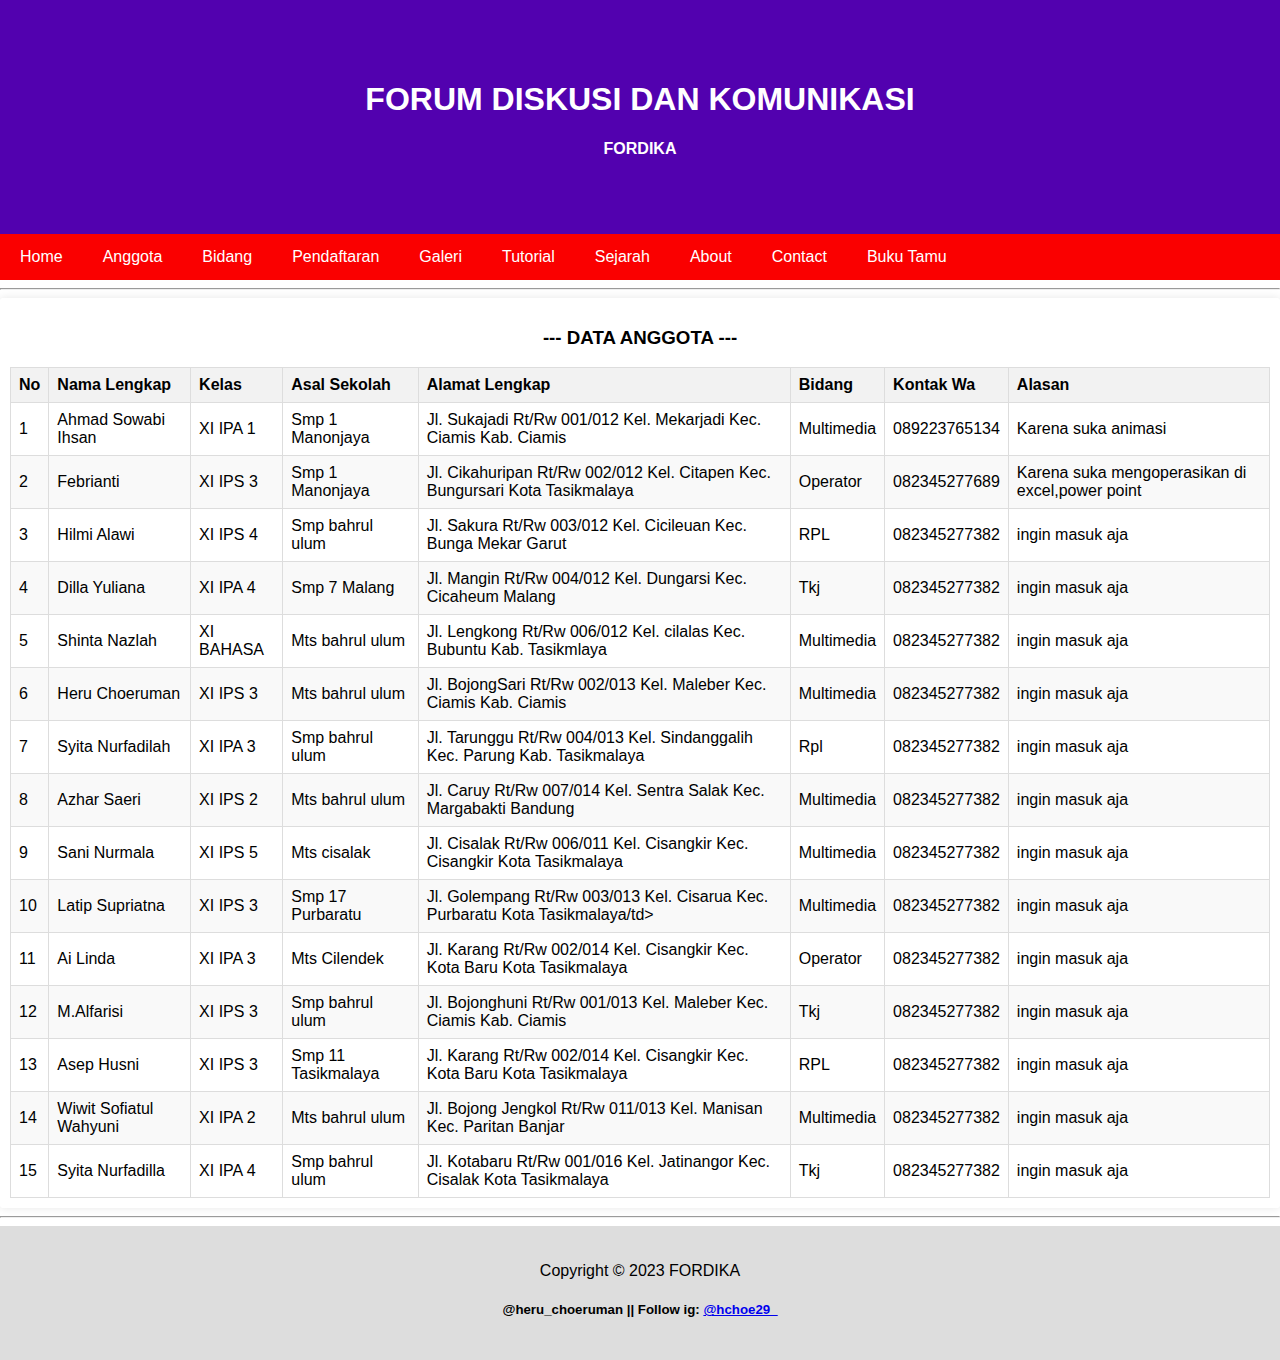
<file: anggota.html>
<!DOCTYPE html>
<html>

<head>
    <title>FORDIKA</title>
    <link rel="stylesheet" href="style2.css">
    <link rel="stylesheet" type="text/css" href="https://cdn.datatables.net/v/dt/dt-1.12.1/datatables.min.css" />
    <script src="https://code.jquery.com/jquery-3.1.0.js"></script>
    <script type="text/javascript" src="https://cdn.datatables.net/v/dt/dt-1.12.1/datatables.min.js"></script>
    <script>

        $(document).ready(function () {
            $("#mytable").DataTable();

        });
    </script>
    
</head>

<body>
    <!-- Note -->
    <!-- <div style="background:yellow;padding:10px"> -->
    </div>
    <!-- Header -->
    <div class="header">
        <h1>FORUM DISKUSI DAN KOMUNIKASI</h1>
        <p><b>FORDIKA</b></p>
    </div>
    <!-- Navigation Bar -->
    <div class="navbar">
        <a class="btn" href="index.html">Home</a>
        <a class="btn" href="anggota.html">Anggota</a>
        <a class="btn" href="bidang.html">Bidang</a>
        <a class="btn" href="daftar.html">Pendaftaran</a>
        <a class="btn" href="galeri.html">Galeri</a>
        <a class="btn" href="tutorial.html">Tutorial</a>
        <a class="btn" href="Sejarah.html">Sejarah</a>
        <a class="btn" href="about.html">About</a>
        <a class="btn" href="contact.html">Contact</a>
        <a class="btn" href="bukutamu.html">Buku Tamu</a>
    </div>

    <hr>
    <div class="container_daftar_heru">
        <h3 align="center">--- DATA ANGGOTA ---</h3>
        <table id="mytable">
            <thead>
                <tr>
                    <th>No</th>
                    <th>Nama Lengkap</th>
                    <th>Kelas</th>
                    <th>Asal Sekolah</th>
                    <th>Alamat Lengkap</th>
                    <th>Bidang</th>
                    <th>Kontak Wa</th>
                    <th>Alasan</th>
                </tr>
            </thead>
            <tbody>
                <tr>
                    <td>1</td>
                    <td>Ahmad Sowabi Ihsan</td>
                    <td>XI IPA 1</td>
                    <td>Smp 1 Manonjaya</td>
                    <td>Jl. Sukajadi Rt/Rw 001/012 Kel. Mekarjadi Kec. Ciamis Kab. Ciamis</td>
                    <td>Multimedia</td>
                    <td>089223765134</td>
                    <td>Karena suka animasi</td>
                </tr>

                <tr>
                    <td>2</td>
                    <td>Febrianti</td>
                    <td>XI IPS 3</td>
                    <td>Smp 1 Manonjaya</td>
                    <td>Jl. Cikahuripan Rt/Rw 002/012 Kel. Citapen Kec. Bungursari Kota Tasikmalaya</td>
                    <td>Operator</td>
                    <td>082345277689</td>
                    <td>Karena suka mengoperasikan di excel,power point</td>
                </tr>

                <tr>
                    <td>3</td>
                    <td>Hilmi Alawi</td>
                    <td>XI IPS 4</td>
                    <td>Smp bahrul ulum</td>
                    <td>Jl. Sakura Rt/Rw 003/012 Kel. Cicileuan Kec. Bunga Mekar Garut</td>
                    <td>RPL</td>
                    <td>082345277382</td>
                    <td>ingin masuk aja</td>
                </tr>

                <tr>
                    <td>4</td>
                    <td>Dilla Yuliana</td>
                    <td>XI IPA 4</td>
                    <td>Smp 7 Malang</td>
                    <td>Jl. Mangin Rt/Rw 004/012 Kel. Dungarsi Kec. Cicaheum Malang</td>
                    <td>Tkj</td>
                    <td>082345277382</td>
                    <td>ingin masuk aja</td>
                </tr>

                <tr>
                    <td>5</td>
                    <td>Shinta Nazlah</td>
                    <td>XI BAHASA</td>
                    <td>Mts bahrul ulum</td>
                    <td>Jl. Lengkong Rt/Rw 006/012 Kel. cilalas Kec. Bubuntu Kab. Tasikmlaya</td>
                    <td>Multimedia</td>
                    <td>082345277382</td>
                    <td>ingin masuk aja</td>
                </tr>

                <tr>
                    <td>6</td>
                    <td>Heru Choeruman</td>
                    <td>XI IPS 3</td>
                    <td>Mts bahrul ulum</td>
                    <td>Jl. BojongSari Rt/Rw 002/013 Kel. Maleber Kec. Ciamis Kab. Ciamis</td>
                    <td>Multimedia</td>
                    <td>082345277382</td>
                    <td>ingin masuk aja</td>
                </tr>

                <tr>
                    <td>7</td>
                    <td>Syita Nurfadilah</td>
                    <td>XI IPA 3</td>
                    <td>Smp bahrul ulum</td>
                    <td>Jl. Tarunggu Rt/Rw 004/013 Kel. Sindanggalih Kec. Parung Kab. Tasikmalaya</td>
                    <td>Rpl</td>
                    <td>082345277382</td>
                    <td>ingin masuk aja</td>
                </tr>

                <tr>
                    <td>8</td>
                    <td>Azhar Saeri</td>
                    <td>XI IPS 2</td>
                    <td>Mts bahrul ulum</td>
                    <td>Jl. Caruy Rt/Rw 007/014 Kel. Sentra Salak Kec. Margabakti Bandung</td>
                    <td>Multimedia</td>
                    <td>082345277382</td>
                    <td>ingin masuk aja</td>
                </tr>

                <tr>
                    <td>9</td>
                    <td>Sani Nurmala</td>
                    <td>XI IPS 5</td>
                    <td>Mts cisalak</td>
                    <td>Jl. Cisalak Rt/Rw 006/011 Kel. Cisangkir Kec. Cisangkir Kota Tasikmalaya</td>
                    <td>Multimedia</td>
                    <td>082345277382</td>
                    <td>ingin masuk aja</td>
                </tr>

                <tr>
                    <td>10</td>
                    <td>Latip Supriatna</td>
                    <td>XI IPS 3</td>
                    <td>Smp 17 Purbaratu</td>
                    <td>Jl. Golempang Rt/Rw 003/013 Kel. Cisarua Kec. Purbaratu Kota Tasikmalaya/td>
                    <td>Multimedia</td>
                    <td>082345277382</td>
                    <td>ingin masuk aja</td>
                </tr>

                <tr>
                    <td>11</td>
                    <td>Ai Linda</td>
                    <td>XI IPA 3</td>
                    <td>Mts Cilendek</td>
                    <td>Jl. Karang Rt/Rw 002/014 Kel. Cisangkir Kec. Kota Baru Kota Tasikmalaya</td>
                    <td>Operator</td>
                    <td>082345277382</td>
                    <td>ingin masuk aja</td>
                </tr>

                <tr>
                    <td>12</td>
                    <td>M.Alfarisi</td>
                    <td>XI IPS 3</td>
                    <td>Smp bahrul ulum</td>
                    <td>Jl. Bojonghuni Rt/Rw 001/013 Kel. Maleber Kec. Ciamis Kab. Ciamis </td>
                    <td>Tkj</td>
                    <td>082345277382</td>
                    <td>ingin masuk aja</td>
                </tr>

                <tr>
                    <td>13</td>
                    <td>Asep Husni</td>
                    <td>XI IPS 3</td>
                    <td>Smp 11 Tasikmalaya</td>
                    <td>Jl. Karang Rt/Rw 002/014 Kel. Cisangkir Kec. Kota Baru Kota Tasikmalaya</td>
                    <td>RPL</td>
                    <td>082345277382</td>
                    <td>ingin masuk aja</td>
                </tr>

                <tr>
                    <td>14</td>
                    <td>Wiwit Sofiatul Wahyuni</td>
                    <td>XI IPA 2</td>
                    <td>Mts bahrul ulum</td>
                    <td>Jl. Bojong Jengkol Rt/Rw 011/013 Kel. Manisan Kec. Paritan Banjar </td>
                    <td>Multimedia</td>
                    <td>082345277382</td>
                    <td>ingin masuk aja</td>
                </tr>

                <tr>
                    <td>15</td>
                    <td>Syita Nurfadilla</td>
                    <td>XI IPA 4</td>
                    <td>Smp bahrul ulum</td>
                    <td>Jl. Kotabaru Rt/Rw 001/016 Kel. Jatinangor Kec. Cisalak Kota Tasikmalaya </td>
                    <td>Tkj</td>
                    <td>082345277382</td>
                    <td>ingin masuk aja</td>
                </tr>


            </tbody>
        </table>
    </div>
    <hr>
    <!-- Footer -->
    <div class="footer">
        <p>Copyright &copy; 2023 FORDIKA</p>
        <h5>@heru_choeruman || Follow ig: <a href="https://www.instagram.com/hchoe29_/" target="_blank">@hchoe29_ </h5>
    </div>
</body>

</html>
</file>
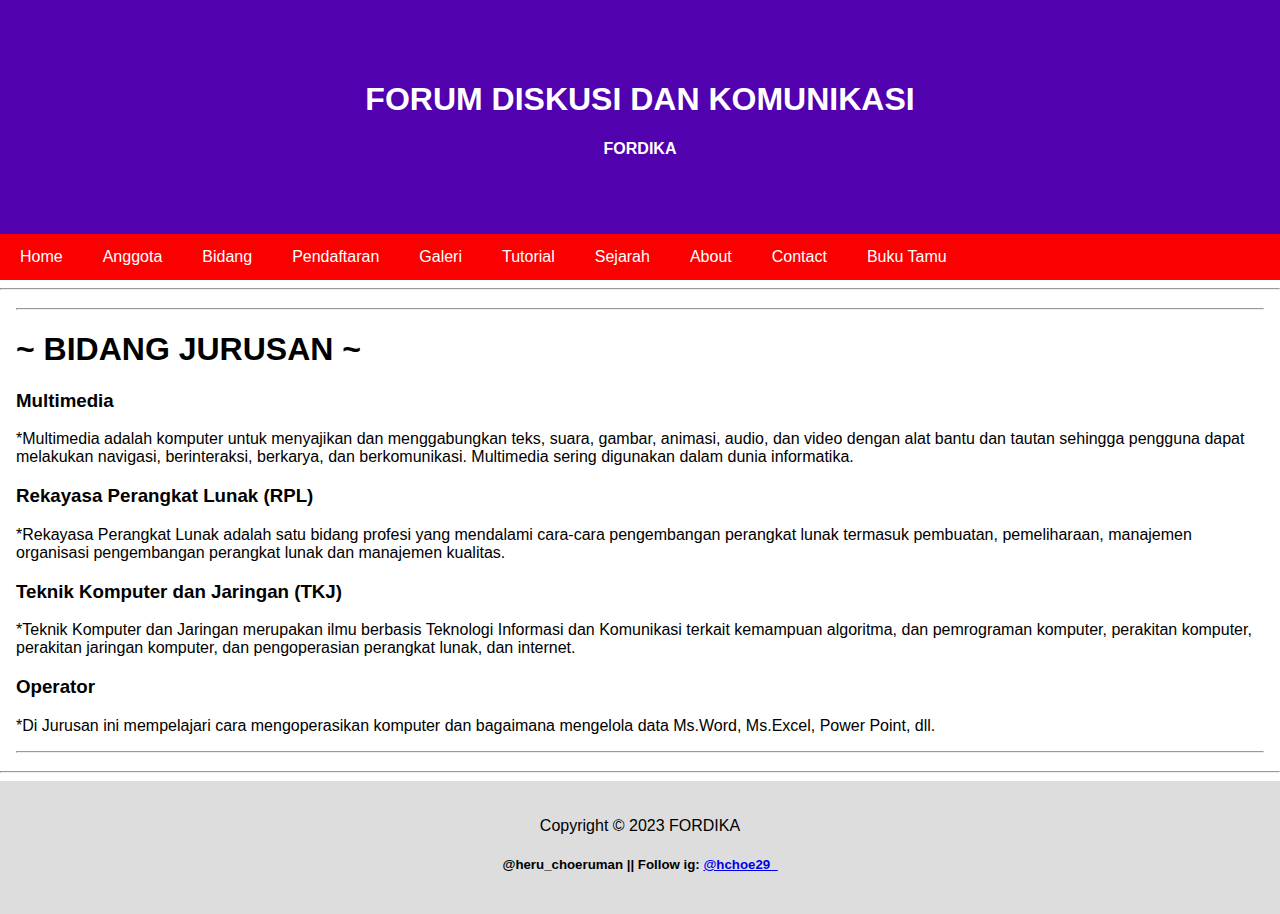
<file: bidang.html>
<!DOCTYPE html>
<html>

<head>
    <title>FORDIKA</title>
    <link rel="stylesheet" href="style2.css">
    <meta charset="UTF-8">
    <meta name="viewport" content="width=device-width, initial-scale=1">
    
</head>

<body>
    <!-- Note -->
    <!-- <div style="background:yellow;padding:10px"> -->
    </div>
    <!-- Header -->
    <div class="header">
        <h1>FORUM DISKUSI DAN KOMUNIKASI</h1>
        <p><b>FORDIKA</b></p>
    </div>
    <!-- Navigation Bar -->
    <div class="navbar">
        <a class="btn" href="index.html">Home</a>
        <a class="btn" href="anggota.html">Anggota</a>
        <a class="btn" href="bidang.html">Bidang</a>
        <a class="btn" href="daftar.html">Pendaftaran</a>
        <a class="btn" href="galeri.html">Galeri</a>
        <a class="btn" href="tutorial.html">Tutorial</a>
        <a class="btn" href="Sejarah.html">Sejarah</a>
        <a class="btn" href="about.html">About</a>
        <a class="btn" href="contact.html">Contact</a>
        <a class="btn" href="bukutamu.html">Buku Tamu</a>
    </div>

    <hr>
    <div class="container">
        <hr>
        <h1>~ BIDANG JURUSAN ~</h1>
        <h3> Multimedia</h3>
        <P>*Multimedia adalah komputer untuk menyajikan dan menggabungkan teks,
            suara, gambar, animasi, audio, dan video dengan alat bantu dan tautan
            sehingga pengguna dapat melakukan navigasi, berinteraksi, berkarya, dan berkomunikasi.
            Multimedia sering digunakan dalam dunia informatika. </P>
        <h3> Rekayasa Perangkat Lunak (RPL)</h3>
        <P>*Rekayasa Perangkat Lunak adalah satu bidang profesi yang mendalami cara-cara pengembangan
            perangkat lunak termasuk pembuatan, pemeliharaan, manajemen organisasi pengembangan perangkat
            lunak dan manajemen kualitas.</P>
        <h3> Teknik Komputer dan Jaringan (TKJ)</h3>
        <p>*Teknik Komputer dan Jaringan merupakan ilmu berbasis Teknologi Informasi dan Komunikasi
            terkait kemampuan algoritma, dan pemrograman komputer, perakitan komputer, perakitan jaringan
            komputer, dan pengoperasian perangkat lunak, dan internet.</p>
        <h3> Operator</h3>
        <p>*Di Jurusan ini mempelajari cara mengoperasikan komputer dan bagaimana mengelola data Ms.Word, Ms.Excel,
            Power Point, dll.</p>
        <hr>
    </div>
    <hr>
    <!-- Footer -->
    <div class="footer">
        <p>Copyright &copy; 2023 FORDIKA</p>
        <h5>@heru_choeruman || Follow ig: <a href="https://www.instagram.com/hchoe29_/" target="_blank">@hchoe29_ </h5>
    </div>
</body>

</html>
</file>
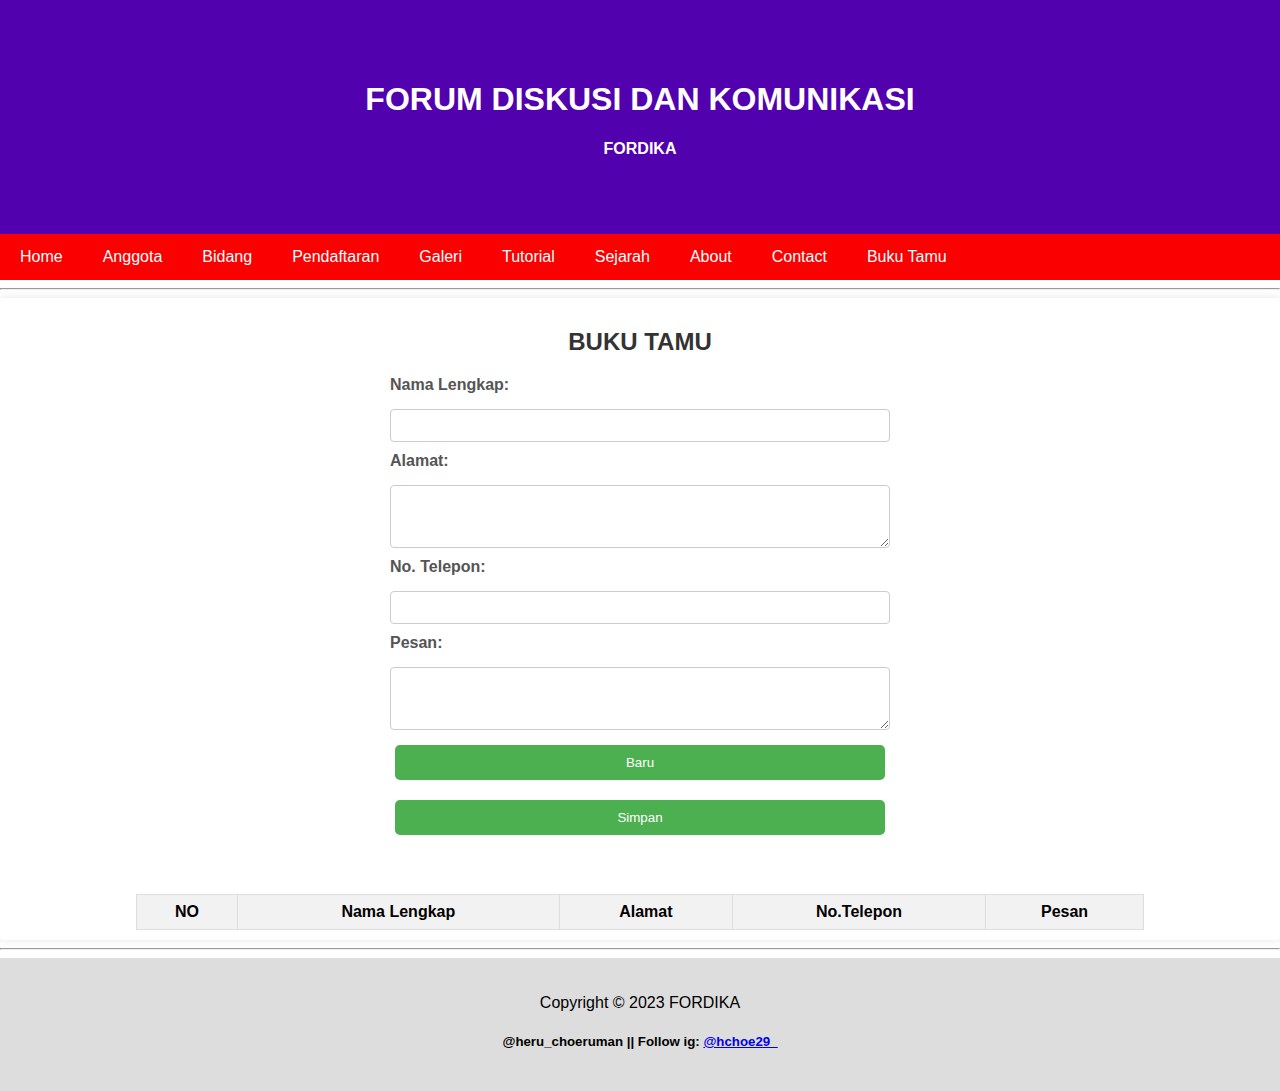
<file: bukutamu.html>
<!DOCTYPE html>
<html>

<head>
    <title>FORDIKA</title>
    <link rel="stylesheet" href="style2.css">
    <script type="text/javascript" src="jquery.js"></script>
    <script type="text/javascript">
        $(document).ready(function () {
            var nomor = 0;

            $("#btn2").click(function () {
                var nama, alamat, kontakwa, pesan;
                nama = $("#nama").val();
                alamat = $("#alamat").val();
                kontakwa = $("#kontakwa").val();
                pesan = $("#pesan").val();
                nomor++;
                $("#listdata").append("<tr><td>" + nomor + "</td><td>" + nama + "</td><td>" + alamat + "</td><td>" + kontakwa + "</td><td>" + pesan + "</td></tr>");
                alert("Data berhasil disimpan");
            });

            $("#baru").click(function () {
                nama = $("#nama").val("");
                alamat = $("#alamat").val("");
                kontakwa = $("#kontakwa").val("");
                pesan = $("#pesan").val("");
            });

            $("#btnhilang").click(function () {
                $("#formdata").toggle();
            });

            $("#btn5").click(function () {
                $("#formdata").show();
                $("#formkelamin").hide();
            });
            $("#btn6").click(function () {
                $("#formdata").hide();
                window.print();
            });
            $("#btn3").click(function () {
                $("#formdata").clearQueue();
                location.reload();
            });

        });
    </script>

</head>

<body>
    <!-- Note -->
    <!-- <div style="background:yellow;padding:10px"> -->
    </div>
    <!-- Header -->
    <div class="header">
        <h1>FORUM DISKUSI DAN KOMUNIKASI</h1>
        <p><b>FORDIKA</b></p>
    </div>
    <!-- Navigation Bar -->
    <div class="navbar">
        <a class="btn" href="index.html">Home</a>
        <a class="btn" href="anggota.html">Anggota</a>
        <a class="btn" href="bidang.html">Bidang</a>
        <a class="btn" href="daftar.html">Pendaftaran</a>
        <a class="btn" href="galeri.html">Galeri</a>
        <a class="btn" href="tutorial.html">Tutorial</a>
        <a class="btn" href="Sejarah.html">Sejarah</a>
        <a class="btn" href="about.html">About</a>
        <a class="btn" href="contact.html">Contact</a>
        <a class="btn" href="bukutamu.html">Buku Tamu</a>
    </div>

    <hr>
    <div class="container_daftar_heru">
        <h2 align="center">BUKU TAMU</h2>
        <form action="#" id="formdata">

            <label for="nama">Nama Lengkap:</label>
            <input type="text" id="nama" onkeypress="return cekHuruf(event)">

            <label for="alamat">Alamat:</label>
            <textarea id="alamat" rows="3"></textarea>

            <label for="kontakwa">No. Telepon:</label>
            <input type="tel" id="kontakwa" onkeypress="return hanyaAngka(event)"
                onkeypress="if(this.value.length===13) return false">

            <label for="pesan">Pesan:</label>
            <textarea id="pesan" rows="3" onkeypress="return cekHuruf(event)">
            </textarea>

            <button type="reset" id="baru">Baru</button>
            <button type="submit" id="btn2">Simpan</button>
            <!-- <button type="reset" id="btn3">Kosongkan Data</button> -->
        </form>
        <br><br><br>
        </table>
        <table id="listdata" align="center" width="100%" cellspacing="0px" cellpadding="0px" border="1px">
            <tr>
                <th>NO</th>
                <th>Nama Lengkap</th>
                <th>Alamat</th>
                <th>No.Telepon</th>
                <th>Pesan</th>
            </tr>
        </table>
    </div>
    <hr>
    <!-- Footer -->
    <div class="footer">
        <p>Copyright &copy; 2023 FORDIKA</p>
        <h5>@heru_choeruman || Follow ig: <a href="https://www.instagram.com/hchoe29_/" target="_blank">@hchoe29_ </h5>
    </div>

    <script>
        function cekHuruf(evt) {
            var charcode = (evt.which) ? evt.which : event.keycode
            if ((charcode < 65 || charcode > 90) && (charcode < 97 || charcode > 122) && charcode > 32)
                return false;
            return true;
        }

        function hanyaAngka(evt) {
            var charCode = (evt.which) ? evt.which : event.keyCode
            if (charCode > 31 && (charCode < 48 || charCode > 57))
                return false;
            return true;
        }
    </script>
</body>

</html>
</file>
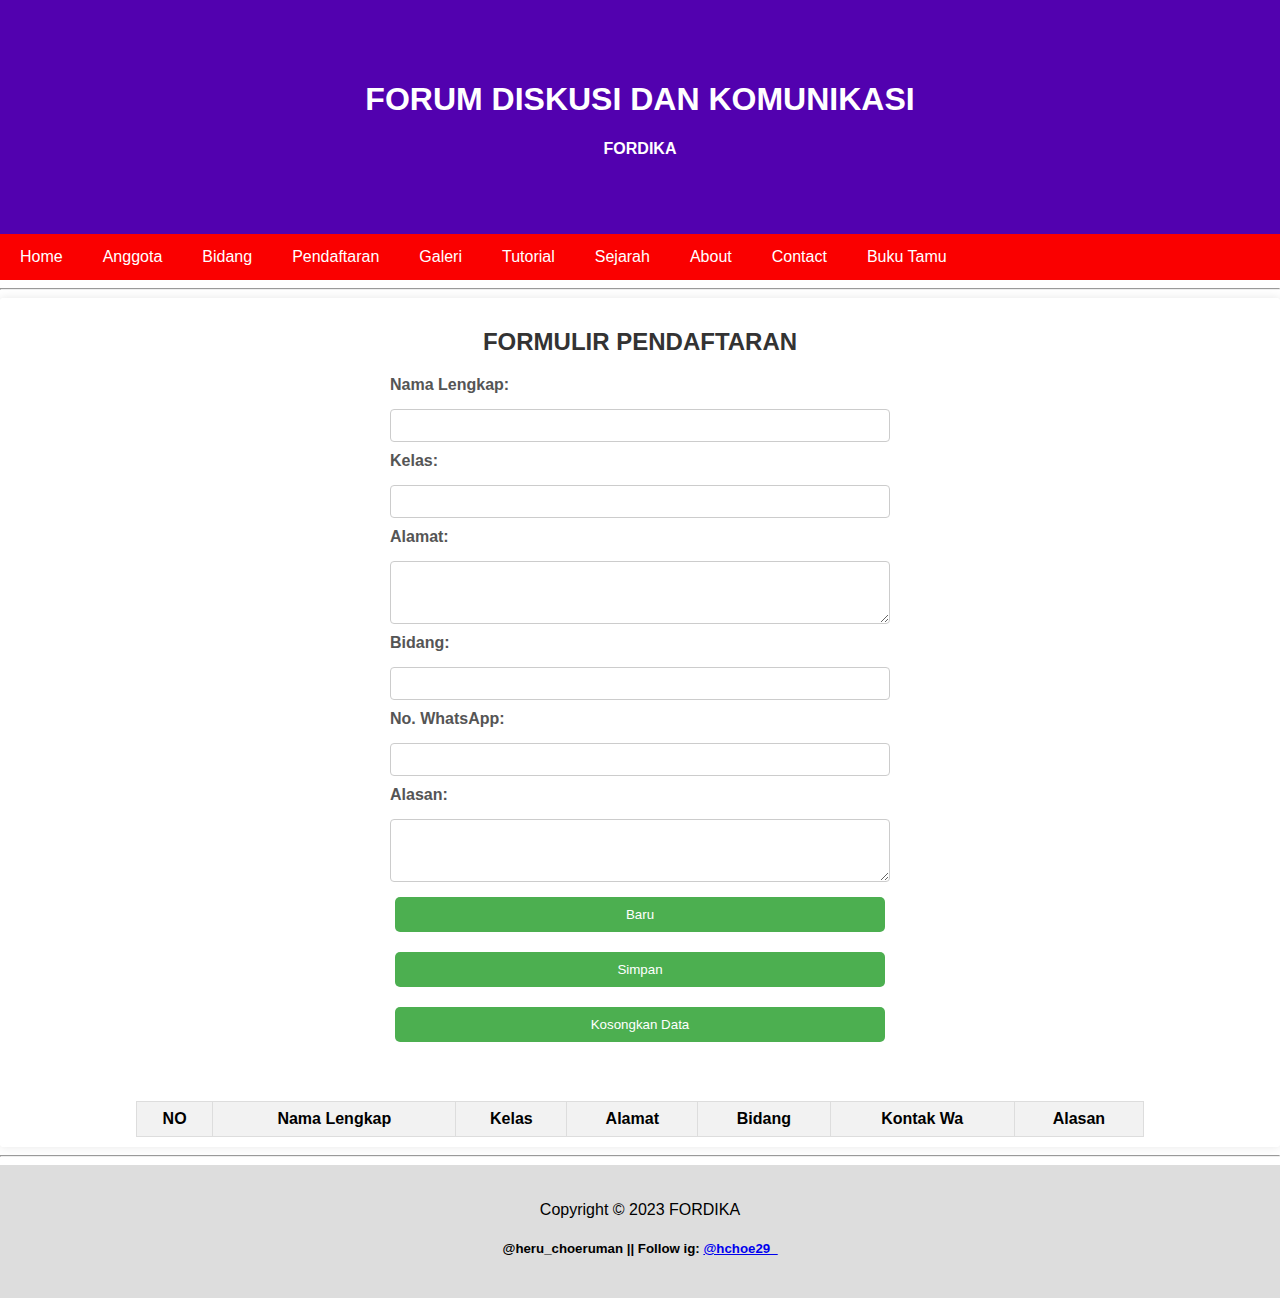
<file: daftar.html>
<!DOCTYPE html>
<html>

<head>
    <title>FORDIKA</title>
    <link rel="stylesheet" href="style2.css">
    <script type="text/javascript" src="jquery.js"></script>
    <script type="text/javascript">
        $(document).ready(function () {
            var nomor = 0;

            $("#btn2").click(function () {
                var nama, kelas, alamat, bidang, kontakwa, alasan;
                nama = $("#nama").val();
                kelas = $("#kelas").val();
                alamat = $("#alamat").val();
                bidang = $("#bidang").val();
                kontakwa = $("#kontakwa").val();
                alasan = $("#alasan").val();
                nomor++;
                $("#listdata").append("<tr><td>" + nomor + "</td><td>" + nama + "</td><td>" + kelas + "</td> <td>" + alamat + "</td><td>" + bidang + "</td><td>" + kontakwa + "</td><td>" + alasan + "</td></tr>");
                alert("Data berhasil disimpan");
            });

            $("#baru").click(function () {
                nama = $("#nama").val("");
                kelas = $("#kelas").val("");
                alamat = $("#alamat").val("");
                bidang = $("#bidang").val("");
                kontakwa = $("#kontakwa").val("");
                alasan = $("#alasan").val("");
            });

            $("#btnhilang").click(function () {
                $("#formdata").toggle();
            });

            $("#btn5").click(function () {
                $("#formdata").show();
                $("#formkelamin").hide();
            });
            $("#btn6").click(function () {
                $("#formdata").hide();
                window.print();
            });
            $("#btn3").click(function () {
                $("#formdata").clearQueue();
                location.reload();
            });

        });
    </script>

</head>

<body>
    <!-- Note -->
    <!-- <div style="background:yellow;padding:10px"> -->
    </div>
    <!-- Header -->
    <div class="header">
        <h1>FORUM DISKUSI DAN KOMUNIKASI</h1>
        <p><b>FORDIKA</b></p>
    </div>
    <!-- Navigation Bar -->
    <div class="navbar">
        <a class="btn" href="index.html">Home</a>
        <a class="btn" href="anggota.html">Anggota</a>
        <a class="btn" href="bidang.html">Bidang</a>
        <a class="btn" href="daftar.html">Pendaftaran</a>
        <a class="btn" href="galeri.html">Galeri</a>
        <a class="btn" href="tutorial.html">Tutorial</a>
        <a class="btn" href="Sejarah.html">Sejarah</a>
        <a class="btn" href="about.html">About</a>
        <a class="btn" href="contact.html">Contact</a>
        <a class="btn" href="bukutamu.html">Buku Tamu</a>
    </div>

    <hr>
    <div class="container_daftar_heru">
        <h2 align="center">FORMULIR PENDAFTARAN</h2>
        <form action="#" id="formdata">

            <label for="nama">Nama Lengkap:</label>
            <input type="text" id="nama" onkeypress="return cekHuruf(event)">

            <label for="kelas">Kelas:</label>
            <input type="text" id="kelas">


            <label for="alamat">Alamat:</label>
            <textarea id="alamat" rows="3"></textarea>

            <label for="bidang">Bidang:</label>
            <input type="text" id="bidang" onkeypress="return cekHuruf(event)">

            <label for="kontakwa">No. WhatsApp:</label>
            <input type="tel" id="kontakwa" onkeypress="return hanyaAngka(event)"
                onkeypress="if(this.value.length===13) return false">

            <label for="alasan">Alasan:</label>
            <textarea id="alasan" rows="3" onkeypress="return cekHuruf(event)">
            </textarea>

            <button type="submit" id="baru">Baru</button>
            <button type="submit" id="btn2">Simpan</button>
            <button type="reset" id="btn3">Kosongkan Data</button>
        </form>
        <br><br><br>
        </table>
        <table id="listdata" align="center" width="100%" cellspacing="0px" cellpadding="0px" border="1px">
            <tr>
                <th>NO</th>
                <th>Nama Lengkap</th>
                <th>Kelas</th>
                <th>Alamat</th>
                <th>Bidang</th>
                <th>Kontak Wa</th>
                <th>Alasan</th>
            </tr>
        </table>
    </div>
    <hr>
    <!-- Footer -->
    <div class="footer">
        <p>Copyright &copy; 2023 FORDIKA</p>
        <h5>@heru_choeruman || Follow ig: <a href="https://www.instagram.com/hchoe29_/" target="_blank">@hchoe29_ </h5>
    </div>

    <script>
        function cekHuruf(evt) {
            var charcode = (evt.which) ? evt.which : event.keycode
            if ((charcode < 65 || charcode > 90) && (charcode < 97 || charcode > 122) && charcode > 32)
                return false;
            return true;
        }

        function hanyaAngka(evt) {
            var charCode = (evt.which) ? evt.which : event.keyCode
            if (charCode > 31 && (charCode < 48 || charCode > 57))
                return false;
            return true;
        }
    </script>
</body>

</html>
</file>
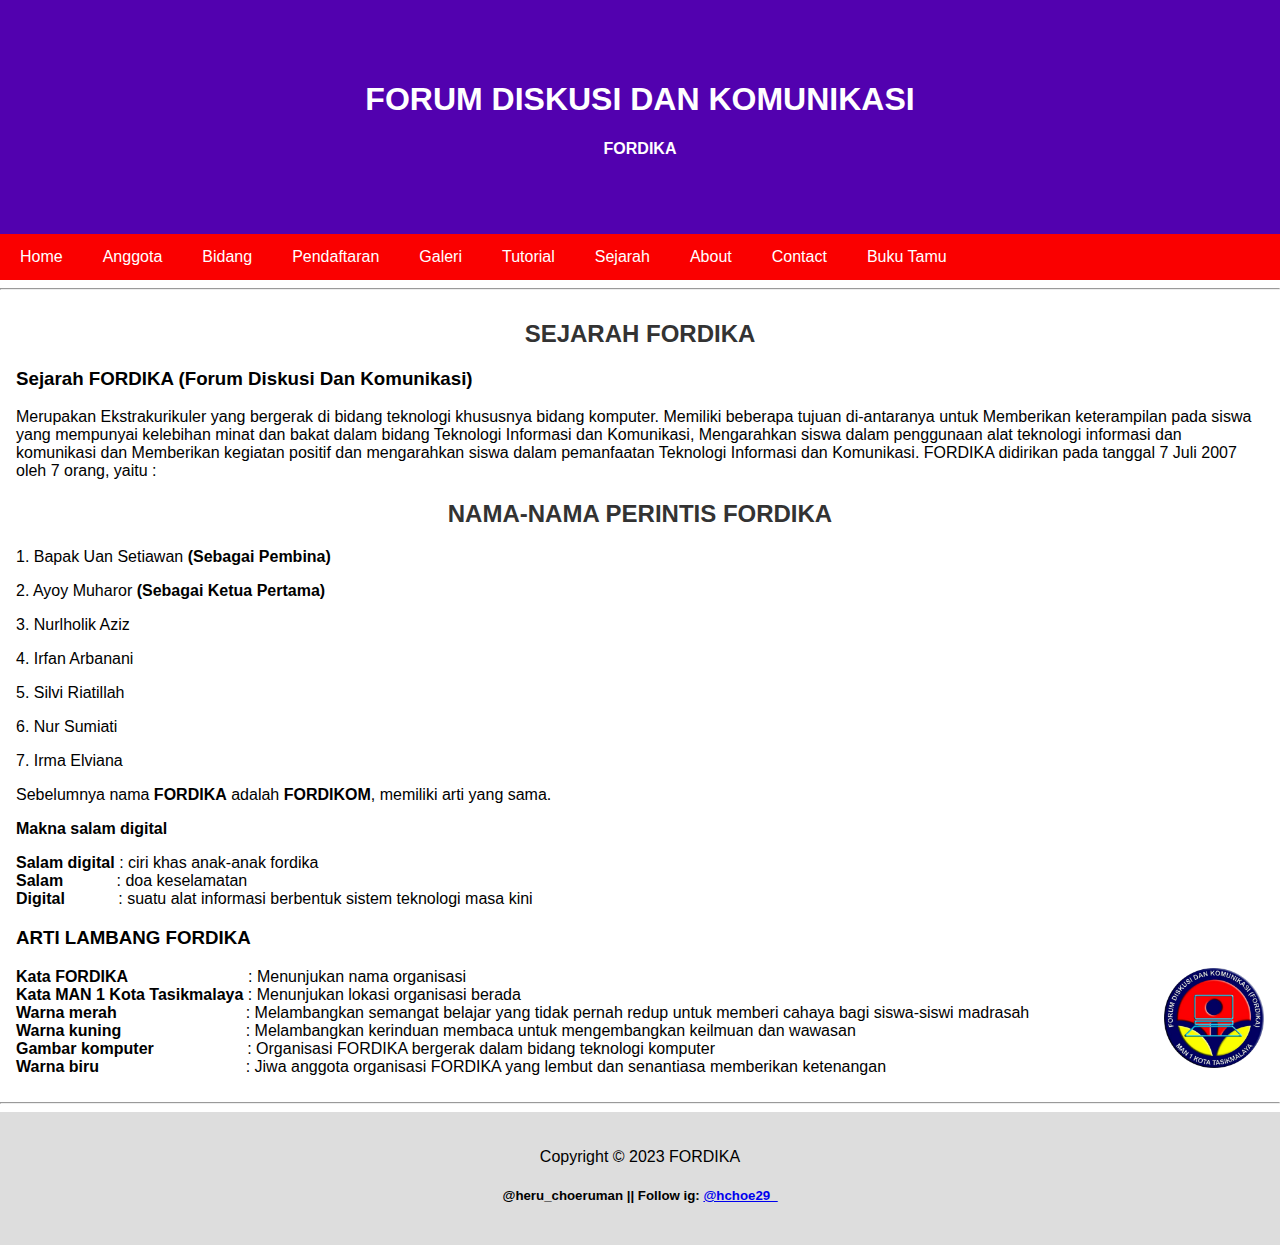
<file: Sejarah.html>
<!DOCTYPE html>
<html>

<head>
    <title>FORDIKA</title>
    <link rel="stylesheet" href="style2.css">
    <meta charset="UTF-8">
    <meta name="viewport" content="width=device-width, initial-scale=1">
    
</head>

<body>
    <!-- Note -->
    <!-- <div style="background:yellow;padding:10px"> -->
    </div>
    <!-- Header -->
    <div class="header">
        <h1>FORUM DISKUSI DAN KOMUNIKASI</h1>
        <p><b>FORDIKA</b></p>
    </div>
    <!-- Navigation Bar -->
    <div class="navbar">
        <a class="btn" href="index.html">Home</a>
        <a class="btn" href="anggota.html">Anggota</a>
        <a class="btn" href="bidang.html">Bidang</a>
        <a class="btn" href="daftar.html">Pendaftaran</a>
        <a class="btn" href="galeri.html">Galeri</a>
        <a class="btn" href="tutorial.html">Tutorial</a>
        <a class="btn" href="Sejarah.html">Sejarah</a>
        <a class="btn" href="about.html">About</a>
        <a class="btn" href="contact.html">Contact</a>
        <a class="btn" href="bukutamu.html">Buku Tamu</a>
    </div>

    <hr>
    <div class="container">
        <h2 style="text-align:center">SEJARAH FORDIKA</h2>
        <h3>Sejarah FORDIKA (Forum Diskusi Dan Komunikasi)</h3>
        <p>Merupakan Ekstrakurikuler yang bergerak di bidang teknologi khususnya bidang komputer.
            Memiliki beberapa tujuan di-antaranya untuk Memberikan keterampilan pada siswa yang mempunyai kelebihan
            minat dan bakat dalam bidang Teknologi Informasi dan Komunikasi,
            Mengarahkan siswa dalam penggunaan alat teknologi informasi dan komunikasi dan Memberikan kegiatan positif
            dan mengarahkan siswa dalam pemanfaatan Teknologi Informasi dan Komunikasi.
            FORDIKA didirikan pada tanggal 7 Juli 2007 oleh 7 orang, yaitu :</p>
        <h2><b>NAMA-NAMA PERINTIS FORDIKA</b></h2>
        <p>1. Bapak Uan Setiawan <b>(Sebagai Pembina)</b></p>
        <p>2. Ayoy Muharor <b>(Sebagai Ketua Pertama)</b></p>
        <p>3. Nurlholik Aziz</p>
        <p>4. Irfan Arbanani</p>
        <p>5. Silvi Riatillah</p>
        <p>6. Nur Sumiati</p>
        <p>7. Irma Elviana</p>
        <p>Sebelumnya nama <b>FORDIKA</b> adalah <b>FORDIKOM</b>, memiliki arti yang sama.</p>
        <p><b> Makna salam digital </b></p>
        <p><b>Salam digital</b> : ciri khas anak-anak fordika <br>
            <b>Salam</b> &nbsp;&nbsp;&nbsp;&nbsp;&nbsp;&nbsp;&nbsp;&nbsp;&nbsp;&nbsp;&nbsp;: doa keselamatan <br>
            <b>Digital</b> &nbsp;&nbsp;&nbsp;&nbsp;&nbsp;&nbsp;&nbsp;&nbsp;&nbsp;&nbsp;&nbsp;: suatu alat informasi
            berbentuk sistem teknologi masa kini
        </p>
        <h3>ARTI LAMBANG FORDIKA</h3>
        <p><img src="LOGO FDK.png" style="width:100px;height:100px;" align="right"> </p>
        <p> <b>Kata
                FORDIKA</b>&nbsp;&nbsp;&nbsp;&nbsp;&nbsp;&nbsp;&nbsp;&nbsp;&nbsp;&nbsp;&nbsp;&nbsp;&nbsp;&nbsp;&nbsp;&nbsp;&nbsp;&nbsp;&nbsp;&nbsp;&nbsp;&nbsp;&nbsp;&nbsp;&nbsp;&nbsp;&nbsp;:
            Menunjukan nama organisasi <br>
            <b>Kata MAN 1 Kota Tasikmalaya</b> : Menunjukan lokasi organisasi berada <br>
            <b>Warna merah
            </b>&nbsp;&nbsp;&nbsp;&nbsp;&nbsp;&nbsp;&nbsp;&nbsp;&nbsp;&nbsp;&nbsp;&nbsp;&nbsp;&nbsp;&nbsp;&nbsp;&nbsp;&nbsp;&nbsp;&nbsp;&nbsp;&nbsp;&nbsp;&nbsp;&nbsp;&nbsp;&nbsp;&nbsp;:
            Melambangkan semangat belajar yang tidak pernah redup untuk memberi cahaya bagi siswa-siswi madrasah <br>
            <b>Warna
                kuning</b>&nbsp;&nbsp;&nbsp;&nbsp;&nbsp;&nbsp;&nbsp;&nbsp;&nbsp;&nbsp;&nbsp;&nbsp;&nbsp;&nbsp;&nbsp;&nbsp;&nbsp;&nbsp;&nbsp;&nbsp;&nbsp;&nbsp;&nbsp;&nbsp;&nbsp;&nbsp;&nbsp;&nbsp;:
            Melambangkan kerinduan membaca untuk mengembangkan keilmuan dan wawasan <br>
            <b>Gambar komputer
            </b>&nbsp;&nbsp;&nbsp;&nbsp;&nbsp;&nbsp;&nbsp;&nbsp;&nbsp;&nbsp;&nbsp;&nbsp;&nbsp;&nbsp;&nbsp;&nbsp;&nbsp;&nbsp;&nbsp;&nbsp;:
            Organisasi FORDIKA bergerak dalam bidang teknologi komputer <br>
            <b>Warna
                biru</b>&nbsp;&nbsp;&nbsp;&nbsp;&nbsp;&nbsp;&nbsp;&nbsp;&nbsp;&nbsp;&nbsp;&nbsp;&nbsp;&nbsp;&nbsp;&nbsp;&nbsp;&nbsp;&nbsp;&nbsp;&nbsp;&nbsp;&nbsp;&nbsp;&nbsp;&nbsp;&nbsp;&nbsp;&nbsp;&nbsp;&nbsp;&nbsp;&nbsp;:
            Jiwa anggota organisasi FORDIKA yang lembut dan senantiasa memberikan ketenangan
        </p>
    </div>

    <hr>
    <!-- Footer -->
    <div class="footer">
        <p>Copyright &copy; 2023 FORDIKA</p>
        <h5>@heru_choeruman || Follow ig: <a href="https://www.instagram.com/hchoe29_/" target="_blank">@hchoe29_ </h5>
    </div>
</body>

</html>
</file>
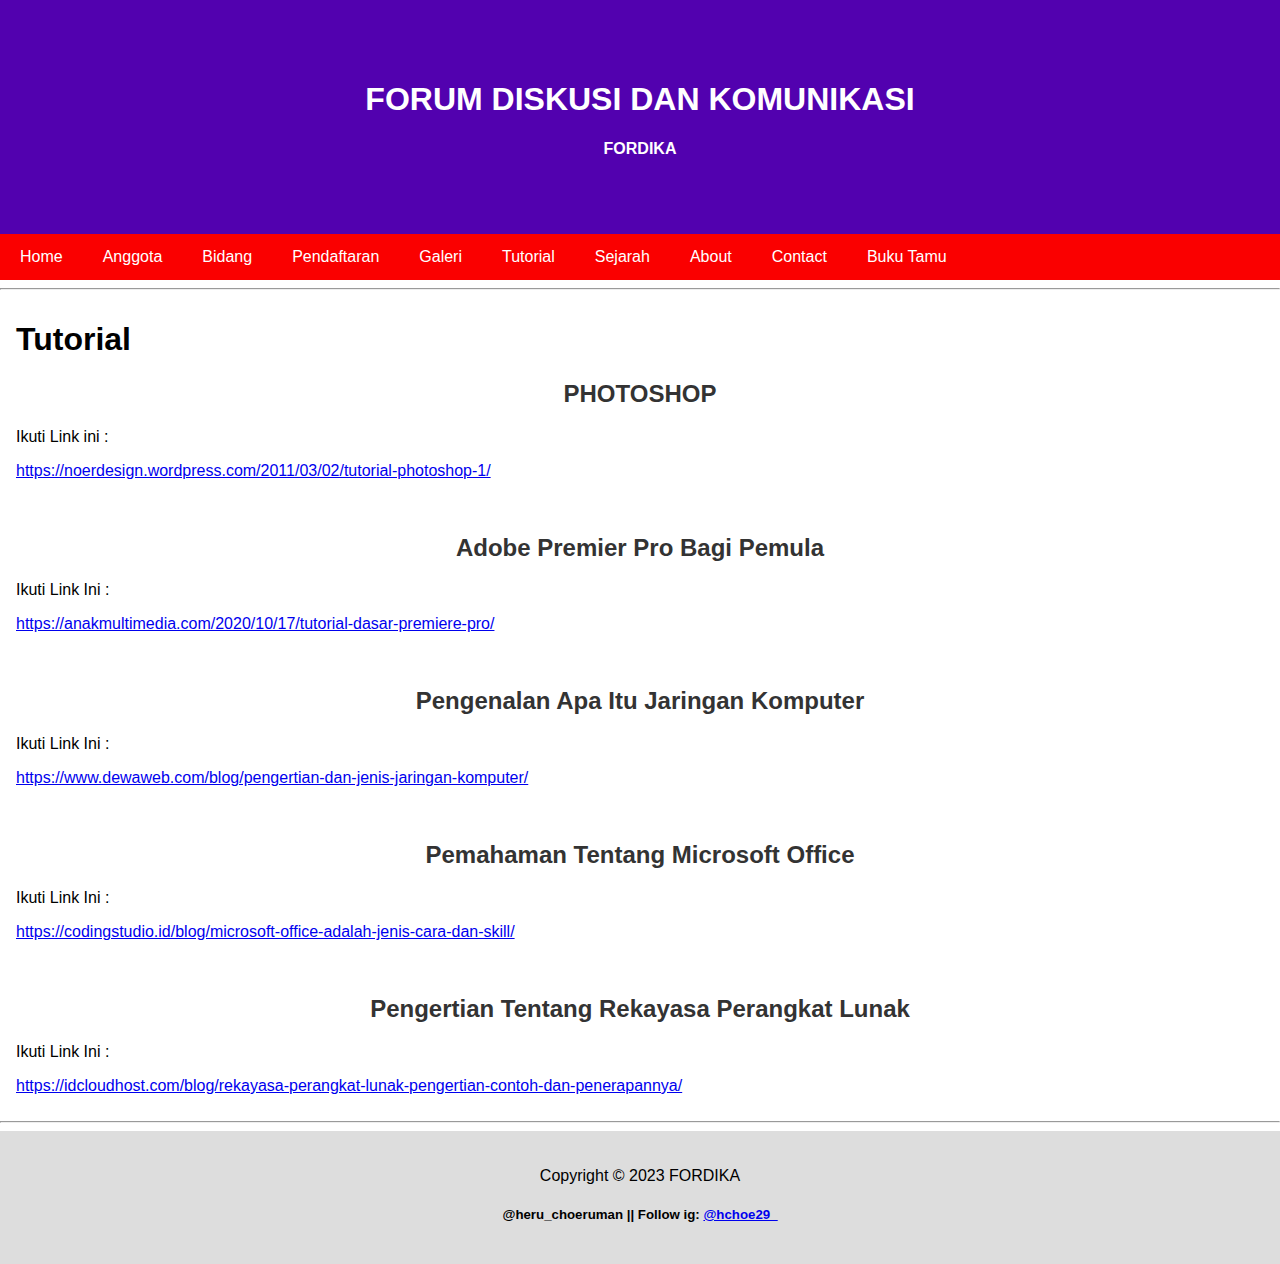
<file: tutorial.html>
<!DOCTYPE html>
<html>

<head>
    <title>FORDIKA</title>
    <link rel="stylesheet" href="style2.css">
    <meta charset="UTF-8">
    <meta name="viewport" content="width=device-width, initial-scale=1">

</head>

<body>
    <!-- Note -->
    <!-- <div style="background:yellow;padding:10px"> -->
    </div>
    <!-- Header -->
    <div class="header">
        <h1>FORUM DISKUSI DAN KOMUNIKASI</h1>
        <p><b>FORDIKA</b></p>
    </div>
    <!-- Navigation Bar -->
    <div class="navbar">
        <a class="btn" href="index.html">Home</a>
        <a class="btn" href="anggota.html">Anggota</a>
        <a class="btn" href="bidang.html">Bidang</a>
        <a class="btn" href="daftar.html">Pendaftaran</a>
        <a class="btn" href="galeri.html">Galeri</a>
        <a class="btn" href="tutorial.html">Tutorial</a>
        <a class="btn" href="Sejarah.html">Sejarah</a>
        <a class="btn" href="about.html">About</a>
        <a class="btn" href="contact.html">Contact</a>
        <a class="btn" href="bukutamu.html">Buku Tamu</a>
    </div>

    <hr>
    <div class="container">
        <h1>Tutorial</h1>
        <h2>PHOTOSHOP</h2>
        <p>Ikuti Link ini :</p>
        <p><a href="http://noerdesign.wordpress.com/2011/03/02/tutorial-photoshop-1/"
                target="_blank">https://noerdesign.wordpress.com/2011/03/02/tutorial-photoshop-1/ </a></p>
        <br>
        <h2>Adobe Premier Pro Bagi Pemula</h2>
        <p>Ikuti Link Ini :</p>
        <p><a href="https://anakmultimedia.com/2020/10/17/tutorial-dasar-premiere-pro/"
                target="_blank">https://anakmultimedia.com/2020/10/17/tutorial-dasar-premiere-pro/</a></p>
        <br>
        <h2>Pengenalan Apa Itu Jaringan Komputer</h2>
        <p>Ikuti Link Ini :</p>
        <p><a href="https://www.dewaweb.com/blog/pengertian-dan-jenis-jaringan-komputer/"
                target="_blank">https://www.dewaweb.com/blog/pengertian-dan-jenis-jaringan-komputer/</a></p>
        <br>
        <h2>Pemahaman Tentang Microsoft Office</h2>
        <p>Ikuti Link Ini :</p>
        <p><a href="https://codingstudio.id/blog/microsoft-office-adalah-jenis-cara-dan-skill/"
                target="_blank">https://codingstudio.id/blog/microsoft-office-adalah-jenis-cara-dan-skill/</a>
        </p>
        <br>
        <h2>Pengertian Tentang Rekayasa Perangkat Lunak</h2>
        <p>Ikuti Link Ini :</p>
        <p><a href="https://idcloudhost.com/blog/rekayasa-perangkat-lunak-pengertian-contoh-dan-penerapannya/"
                target="_blank">https://idcloudhost.com/blog/rekayasa-perangkat-lunak-pengertian-contoh-dan-penerapannya/</a>
        </p>
    </div>
    <hr>
    <!-- Footer -->
    <div class="footer">
        <p>Copyright &copy; 2023 FORDIKA</p>
        <h5>@heru_choeruman || Follow ig: <a href="https://www.instagram.com/hchoe29_/" target="_blank">@hchoe29_ </h5>
    </div>
</body>

</html>
</file>
<file: style2.css>
* {
    box-sizing: border-box;
}

/* Style tag body */
body {
    font-family: Arial, sans-serif;
    margin: 0;
}

/* Header/logo Judul */
.header {
    padding: 60px;
    text-align: center;
    background: #5201af;
    color: white;
}

/* Style box navigasi */
.navbar {
    overflow: hidden;
    top: 0;
    display: flex;
    background-color: rgb(250, 0, 0);
}

.btn {
    float: left;
    display: block;
    text-align: center;
    text-decoration: none;
}

/* Style navigasi link */
.navbar a {
    color: white;
    padding: 14px 20px;
    text-decoration: none;
    text-align: center;
}

/* ubah warna link menu ketika disentuh */
.navbar a:hover {
    background-color: rgb(83, 172, 245);
    color: black;
}

/* Kolom container */
.row {
    display: flex;
    flex-wrap: wrap;
}

/* Create two unequal columns that sits next to each other */
/* Sidebar/kiri kolom */
.side {
    flex: 30%;
    background-color: #f1f1f1;
    padding: 20px;
}

/* Add some padding inside the card container */
.container {
    padding: 2px 16px;
}

/* Kolom utama */
.main {
    flex: 70%;
    background-color: white;
    padding: 20px;
}

/* contoh gambar, untuk contoh saja */
.fakeimg {
    background-color: #aaa;
    width: 100%;
    padding: 20px;
}

/* Footer */
.footer {
    padding: 20px;
    text-align: center;
    background: #ddd;
}

.map-container {
    position: relative;
    overflow: hidden;
    padding-top: 56.25%; /* 16:9 aspect ratio */
}

.map-container iframe {
    position: absolute;
    top: 0;
    left: 0;
    width: 100%;
    height: 100%;
    border: 0;
}

/* css untuk halaman data anggota */
/* Make table responsive */
#mytable {
    width: 100%;
    border-collapse: collapse;
    overflow-x: auto;
}

/* Style table header */
#mytable th {
    background-color: #f2f2f2;
    text-align: left;
}

/* Style table cells */
#mytable td, #mytable th {
    border: 1px solid #ddd;
    padding: 8px;
}

/* Add some spacing for better readability */
#mytable tbody tr:nth-child(even) {
    background-color: #f9f9f9;
}

/* Tampilan responsive - ketika lebar layar kurang dari700px ,maka akan 
membuat dua kolom bertumpuk satu sama lain, bukan di samping satu sama lain 
*/
@media screen and (max-width: 700px) {
    .row,
    .navbar {
        flex-direction: column;
    }
}
/* akhir dari css data anggota */


/* Form styles */
#formdata {
    width: 100%;
    max-width: 500px;
    margin: 0 auto;
}

#formdata td {
    padding: 8px;
}

#formdata select,
#formdata textarea {
    width: 100%;
}

/* Buttons styles */
#formdata button {
    margin: 5px;
}

/* List data table styles */
#listdata {
    width: 100%;
    margin-top: 20px;
    border-collapse: collapse;
}

#listdata th, #listdata td {
    padding: 10px;
    text-align: left;
}

/* Responsive styles */
@media screen and (max-width: 600px) {
    #formdata {
        max-width: 100%;
    }

    #listdata {
        overflow-x: auto;
    }
}

.container_daftar_heru {
    justify-content: center;
    background-color: #fff;
    margin: auto;
    padding: 10px;
    border-radius: 3px;
    box-shadow: 0 0 10px rgba(0, 0, 0, 0.1);
    width: 100vh, 80%;
    max-width: 3000px; /* Menetapkan lebar maksimum */
}

h2 {
    text-align: center;
    color: #333;
}

form {
    display: grid;
    gap: 10px;
}

label {
    font-weight: bold;
    margin-bottom: 5px;
    color: #555;
}

input, textarea {
    width: 100%;
    padding: 8px;
    box-sizing: border-box;
    border: 1px solid #ccc;
    border-radius: 4px;
}

button {
    background-color: #4caf50;
    color: white;
    padding: 10px;
    border: none;
    border-radius: 5px;
    cursor: pointer;
}

button:hover {
    background-color: #45a049;
}
/* Responsif pada layar kecil (<= 600px) */
@media screen and (max-width: 600px) {
    .container {
        width: 90%; /* Mengurangi lebar pada layar kecil */
    }
}

#listdata {
    width: 80%; /* Sesuaikan lebar tabel sesuai kebutuhan */
    margin: auto;
}

#listdata th, #listdata td {
    padding: 8px;
    text-align: center;
    border: 1px solid #ddd;
}

#listdata th {
    background-color: #f2f2f2;
}

/* Responsive styling */
@media screen and (max-width: 600px) {
    #listdata {
        width: 100%; /* Mengisi lebar layar pada perangkat kecil */
    }
}
</file>
